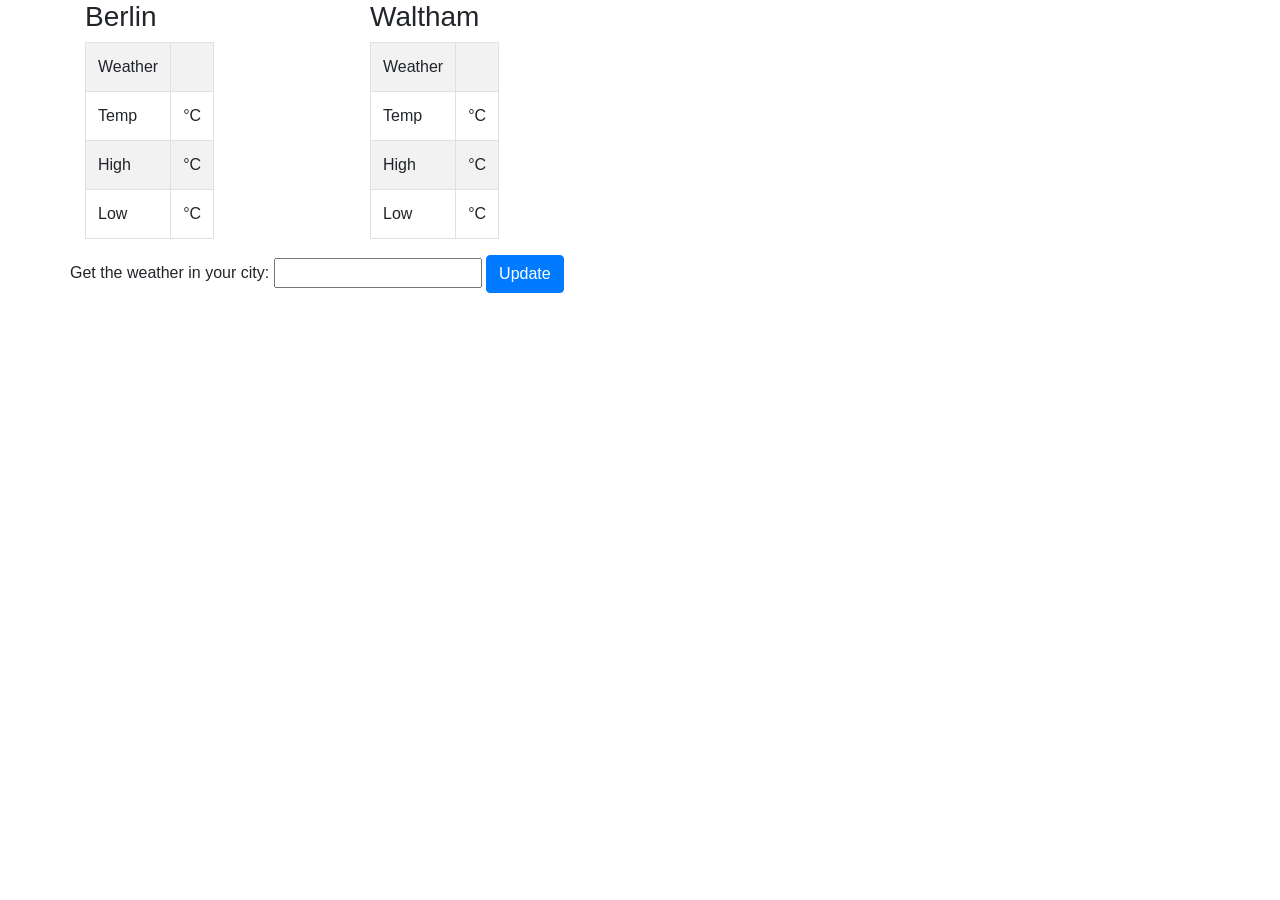
<file: index.html>
<!doctype html>
<html lang="en">
  <head>
    <!-- Required meta tags -->
    <meta charset="utf-8">
    <meta name="viewport" content="width=device-width, initial-scale=1, shrink-to-fit=no">

    <!-- Bootstrap CSS -->
    <link rel="stylesheet" href="https://stackpath.bootstrapcdn.com/bootstrap/4.1.1/css/bootstrap.min.css" integrity="sha384-WskhaSGFgHYWDcbwN70/dfYBj47jz9qbsMId/iRN3ewGhXQFZCSftd1LZCfmhktB" crossorigin="anonymous">

    <link rel="stylesheet" type="text/css" href="src/style.css">

    <title>Simple Weather App</title>
  
  </head>

  <body onload = "initializeWeather()"">

      <div class="container">
        <div class="row">
          <div class="col-xs-12 col-md-3">
            <div class="row">
              <div class="col-xs-12 col-md-3"> 
                <h3>Berlin</h3>
              </div>
            </div>
            <div class="row">
              <div class="col-xs-12 col-md-3">
                <table class="table table-striped table-bordered city-table">
                  <tr>
                    <td>Weather</td>
                    <td id="berlinMain"></td>
                  </tr>
                  <tr>
                    <td>Temp</td>
                    <td><span id="berlinTemp"></span>&degC</td>
                  </tr>
                  <tr>
                    <td>High</td>
                    <td><span id="berlinTempMin"></span>&degC</td>
                  </tr>
                  <tr>
                    <td>Low</td>
                    <td><span id="berlinTempMax"></span>&degC</td>
                  </tr>
                </table>
              </div>
            </div>
          </div>
          <div class="col-xs-12 col-md-3"">
            <div class="row">
              <div class="col-xs-12 col-md-3"> 
                <h3>Waltham</h3>
              </div>
            </div>
            <div class="row">
              <div class="col-xs-12 col-md-3">
                <table class="table table-striped table-bordered">
                  <tr>
                    <td>Weather</td>
                    <td id="walthamMain"></td>
                  </tr>
                  <tr>
                    <td>Temp</td>
                    <td><span id="walthamTemp"></span>&degC</td>
                  </tr>
                  <tr>
                    <td>High</td>
                    <td><span id="walthamTempMin"></span>&degC</td>
                  </tr>
                  <tr>
                    <td>Low</td>
                    <td><span id="walthamTempMax"></span>&degC</td>
                  </tr>
                </table>
              </div>
            </div>
          </div>
          <div id = "customInfo" class="col-xs-12 col-md-3 hidden" >
            <div class="row">
              <div class="col-4"> 
                <h3 id="customCity" class="text-capitalize"></h3>
              </div>
            </div>
            <div class="row">
              <div class="col-4">
                <table class="table table-striped table-bordered">
                  <tr>
                    <td>Weather</td>
                    <td id="customMain"></td>
                  </tr>
                  <tr>
                    <td>Temp</td>
                    <td><span id="customTemp"></span>&degC</td>
                  </tr>
                  <tr>
                    <td>High</td>
                    <td><span id="customTempMin"></span>&degC</td>
                  </tr>
                  <tr>
                    <td>Low</td>
                    <td><span id="customTempMax"></span>&degC</td>
                  </tr>
                </table>
              </div>
            </div>
          </div>
        </div>

        <div class="row">
          <div class="col-xs-12">
            <form id="UserCityForm" name="UserCityForm">
                <label>Get the weather in your city: </label>
                <input type="text" name="city">
                <input type="submit" class="btn btn-primary" value="Update"> <br/>
            </form>
          </div>
          <div id="customInfo"></div> 
        </div>
        <div id="customErr" class="row hidden"> 
          <div class="col-xs-4 error">  Couldn't get weather information for that input :-(</div>
        </div>
      </div>


      <!-- Bootstrap/JQuery -->
      <script src="https://code.jquery.com/jquery-3.3.1.slim.min.js" integrity="sha384-q8i/X+965DzO0rT7abK41JStQIAqVgRVzpbzo5smXKp4YfRvH+8abtTE1Pi6jizo" crossorigin="anonymous"></script>
      <script src="https://cdnjs.cloudflare.com/ajax/libs/popper.js/1.14.3/umd/popper.min.js" integrity="sha384-ZMP7rVo3mIykV+2+9J3UJ46jBk0WLaUAdn689aCwoqbBJiSnjAK/l8WvCWPIPm49" crossorigin="anonymous"></script>
      <script src="https://stackpath.bootstrapcdn.com/bootstrap/4.1.1/js/bootstrap.min.js" integrity="sha384-smHYKdLADwkXOn1EmN1qk/HfnUcbVRZyYmZ4qpPea6sjB/pTJ0euyQp0Mk8ck+5T" crossorigin="anonymous"></script>

      <!-- My JS -->
      <script type="text/javascript" src="src/weather.js"> </script>
    </body>

</html>
</file>
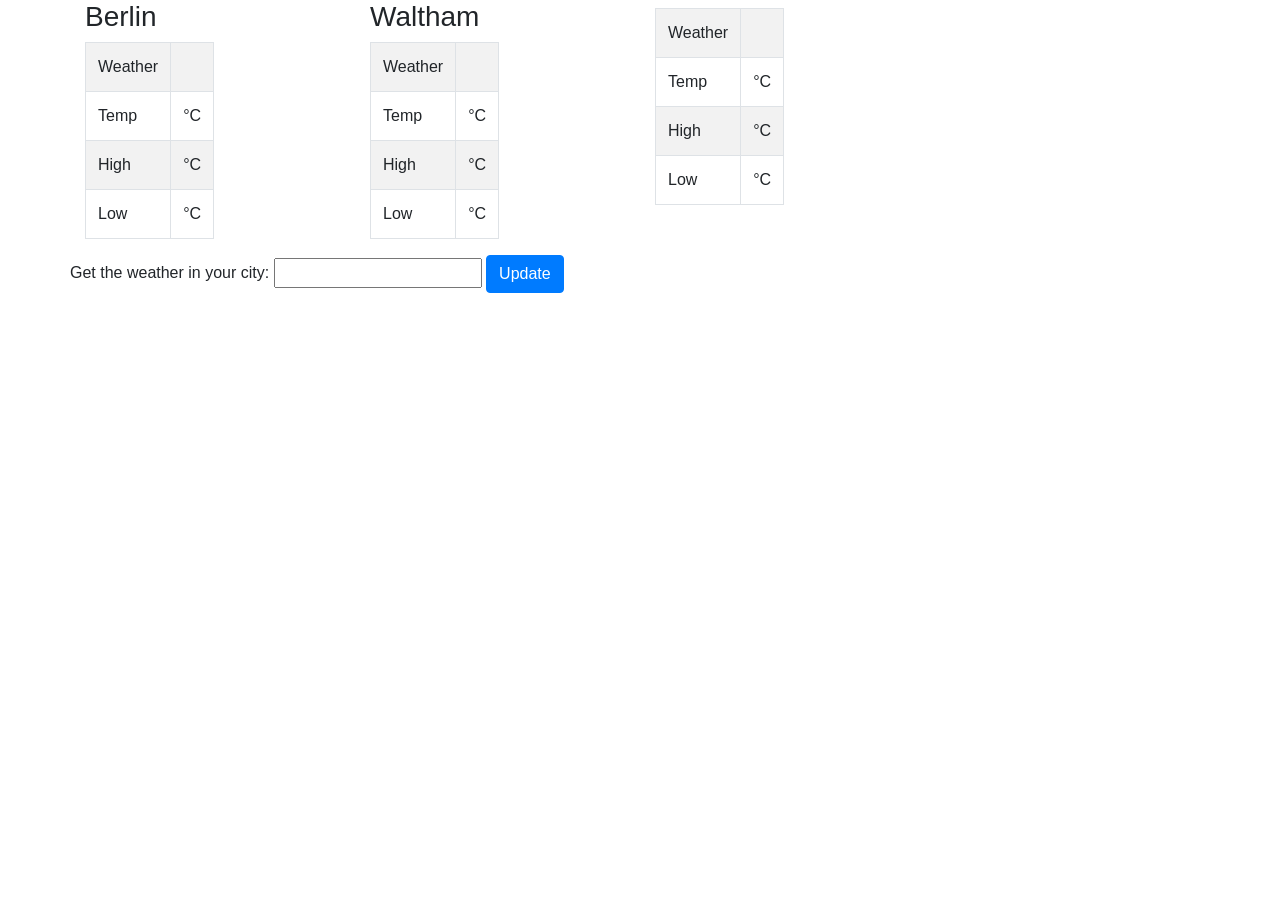
<file: weather/index.html>
<!doctype html>
<html lang="en">
  <head>
    <!-- Required meta tags -->
    <meta charset="utf-8">
    <meta name="viewport" content="width=device-width, initial-scale=1, shrink-to-fit=no">

    <!-- Bootstrap CSS -->
    <link rel="stylesheet" href="https://stackpath.bootstrapcdn.com/bootstrap/4.1.1/css/bootstrap.min.css" integrity="sha384-WskhaSGFgHYWDcbwN70/dfYBj47jz9qbsMId/iRN3ewGhXQFZCSftd1LZCfmhktB" crossorigin="anonymous">

    <link rel="stylesheet" type="text/css" href="src/style.css">

    <title>Simple Weather App</title>
  
  </head>

  <body onload = "initializeWeather()"">

      <div class="container">
        <div class="row">
          <div class="col-xs-12 col-md-3">
            <div class="row">
              <div class="col-xs-12 col-md-3"> 
                <h3>Berlin</h3>
              </div>
            </div>
            <div class="row">
              <div class="col-xs-12 col-md-3">
                <table class="table table-striped table-bordered city-table">
                  <tr>
                    <td>Weather</td>
                    <td id="berlinMain"></td>
                  </tr>
                  <tr>
                    <td>Temp</td>
                    <td><span id="berlinTemp"></span>&degC</td>
                  </tr>
                  <tr>
                    <td>High</td>
                    <td><span id="berlinTempMin"></span>&degC</td>
                  </tr>
                  <tr>
                    <td>Low</td>
                    <td><span id="berlinTempMax"></span>&degC</td>
                  </tr>
                </table>
              </div>
            </div>
          </div>
          <div class="col-xs-12 col-md-3"">
            <div class="row">
              <div class="col-xs-12 col-md-3"> 
                <h3>Waltham</h3>
              </div>
            </div>
            <div class="row">
              <div class="col-xs-12 col-md-3">
                <table class="table table-striped table-bordered">
                  <tr>
                    <td>Weather</td>
                    <td id="walthamMain"></td>
                  </tr>
                  <tr>
                    <td>Temp</td>
                    <td><span id="walthamTemp"></span>&degC</td>
                  </tr>
                  <tr>
                    <td>High</td>
                    <td><span id="walthamTempMin"></span>&degC</td>
                  </tr>
                  <tr>
                    <td>Low</td>
                    <td><span id="walthamTempMax"></span>&degC</td>
                  </tr>
                </table>
              </div>
            </div>
          </div>
          <div id = "customInfo" class="col-xs-12 col-md-3" hidden" >
            <div class="row">
              <div class="col-4"> 
                <h3 id="customCity" class="text-capitalize"></h3>
              </div>
            </div>
            <div class="row">
              <div class="col-4">
                <table class="table table-striped table-bordered">
                  <tr>
                    <td>Weather</td>
                    <td id="customMain"></td>
                  </tr>
                  <tr>
                    <td>Temp</td>
                    <td><span id="customTemp"></span>&degC</td>
                  </tr>
                  <tr>
                    <td>High</td>
                    <td><span id="customTempMin"></span>&degC</td>
                  </tr>
                  <tr>
                    <td>Low</td>
                    <td><span id="customTempMax"></span>&degC</td>
                  </tr>
                </table>
              </div>
            </div>
          </div>
        </div>

        <div class="row">
          <div class="col-xs-12">
            <form id="UserCityForm" name="UserCityForm">
                <label>Get the weather in your city: </label>
                <input type="text" name="city">
                <input type="submit" class="btn btn-primary" value="Update"> <br/>
            </form>
          </div>
          <div id="customInfo"></div> 
        </div>
        <div id="customErr" class="row hidden"> 
          <div class="col-xs-4 error">  Couldn't get weather information for that input :-(</div>
        </div>
      </div>


      <!-- Bootstrap/JQuery -->
      <script src="https://code.jquery.com/jquery-3.3.1.slim.min.js" integrity="sha384-q8i/X+965DzO0rT7abK41JStQIAqVgRVzpbzo5smXKp4YfRvH+8abtTE1Pi6jizo" crossorigin="anonymous"></script>
      <script src="https://cdnjs.cloudflare.com/ajax/libs/popper.js/1.14.3/umd/popper.min.js" integrity="sha384-ZMP7rVo3mIykV+2+9J3UJ46jBk0WLaUAdn689aCwoqbBJiSnjAK/l8WvCWPIPm49" crossorigin="anonymous"></script>
      <script src="https://stackpath.bootstrapcdn.com/bootstrap/4.1.1/js/bootstrap.min.js" integrity="sha384-smHYKdLADwkXOn1EmN1qk/HfnUcbVRZyYmZ4qpPea6sjB/pTJ0euyQp0Mk8ck+5T" crossorigin="anonymous"></script>

      <!-- My JS -->
      <script type="text/javascript" src="src/weather.js"> </script>
    </body>

</html>
</file>
<file: src/style.css>
.hidden {
	display: none;
}

.error {
    color: #D8000C;
    background-color: #FFD2D2;
    width:375px;
}

.city-table {
	width: 100%;
}
</file>
<file: weather/src/style.css>
.hidden {
	display: none;
}

.error {
    color: #D8000C;
    background-color: #FFD2D2;
    width:375px;
}

.city-table {
	width: 100%;
}
</file>
